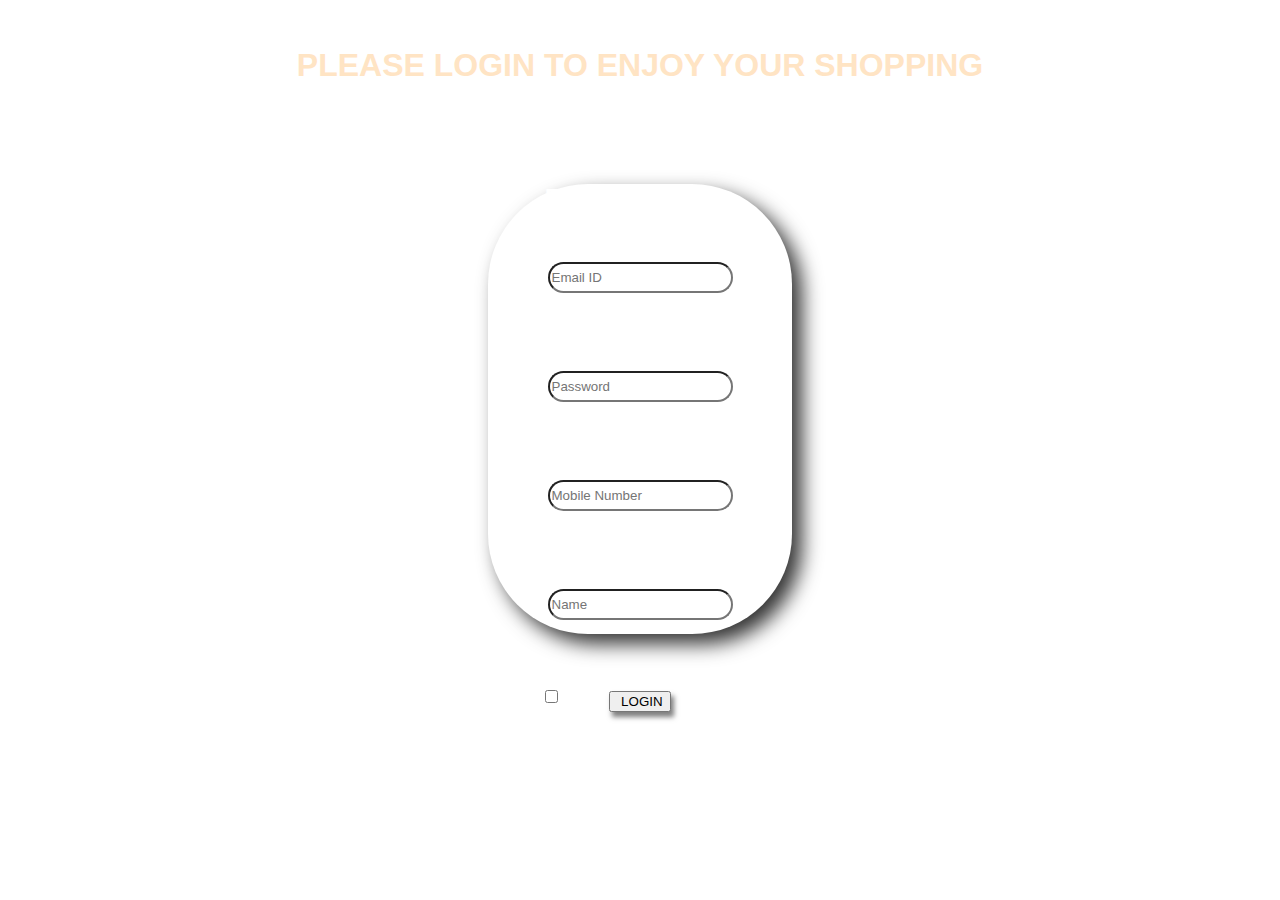
<file: index.html>
<!DOCTYPE html>
<html lang="en">
<head>
    <meta charset="UTF-8">
    <meta name="viewport" content="width=device-width, initial-scale=1.0">
    <title>e_commerce</title>
    <link rel="stylesheet" href="style.css">
</head>
<body><br>
    <form action="interface.html" method="get">
    <h1 style="font-size: xx-large; color: bisque;">PLEASE LOGIN TO ENJOY YOUR SHOPPING</h1>
    <h2 style="font-size: x-large;">
        <div class="login">
            <div class="input">
                <label for="email"> Enter Email ID - &nbsp;</label>
                <input type="email" placeholder="Email ID" id="email" name="email" required><br>
                <label for="password">Enter Password - &nbsp;</label>
                <input type="password" placeholder="Password" id="password" name="password" required><br>
                <label for="Mobile">Enter Mobile Number - &nbsp;</label>
                <input type="tel" placeholder="Mobile Number" id="mobile" name="mobile" required><br>
                <label for="name">Enter Name - </label>
                <input type="text" placeholder="Name" id="name" name="name" required><br>
                <input type="checkbox" id="Rem">
                <label for="Remember Me">&nbsp;Remember Me</label><br>
            </div>        
        </div>
        <button type="submit" id="login"><label for="submit">&nbsp;LOGIN</label></button>
    </h2>
    </form>
</body>
</html>
</file>
<file: style.css>
body {
  background-image: url('https://wallpaperaccess.com/full/105102.jpg');
  background-size: cover;
  background-position: center;
  background-repeat: no-repeat;
  font-family: Arial, sans-serif;
  text-align: center;
}
.login{
  background-color: rgba(255, 255, 255, 0);
  color: #fff;
  margin-top: 100px;
  height: 450px;
  margin-left: 480px;
  margin-right: 480px;
  margin-bottom: 50px;
  justify-content: space-evenly;
  border-radius: 100px;
  border: 10px;
  box-shadow: 10px 10px 20px rgb(0, 0, 0, 0.8);
}
.login:hover{
  backdrop-filter: blur(50px);
  box-shadow: 0 0 10px rgba(0,0,0,0.3);
}
.input label{
  margin-top: 10px;
}
#email{
  margin-top: 50px;
 border-radius: 50px;
 height: 25px;
}
#password{
  margin-top: 50px;
  border-radius: 50px;
  height: 25px;
}
#mobile{
  margin-top: 50px;
  border-radius: 50px;
  height: 25px;
}
#name{
  margin-top: 50px;
  border-radius: 50px;
  height: 25px;
}
#Rem{
  margin-top: 70px;
  margin-bottom: 15px;
  border-radius: 50px;
}
#login{
  box-shadow: 3px 5px 5px rgb(0, 0, 0, 0.5);
}
#login:hover{
  background-color: black;
  color: #fff;
  border-radius: 70px;
  text-align: center;
  transform: scale(1.5);
  transition: 0.9s ease-in-out;
}
</file>
